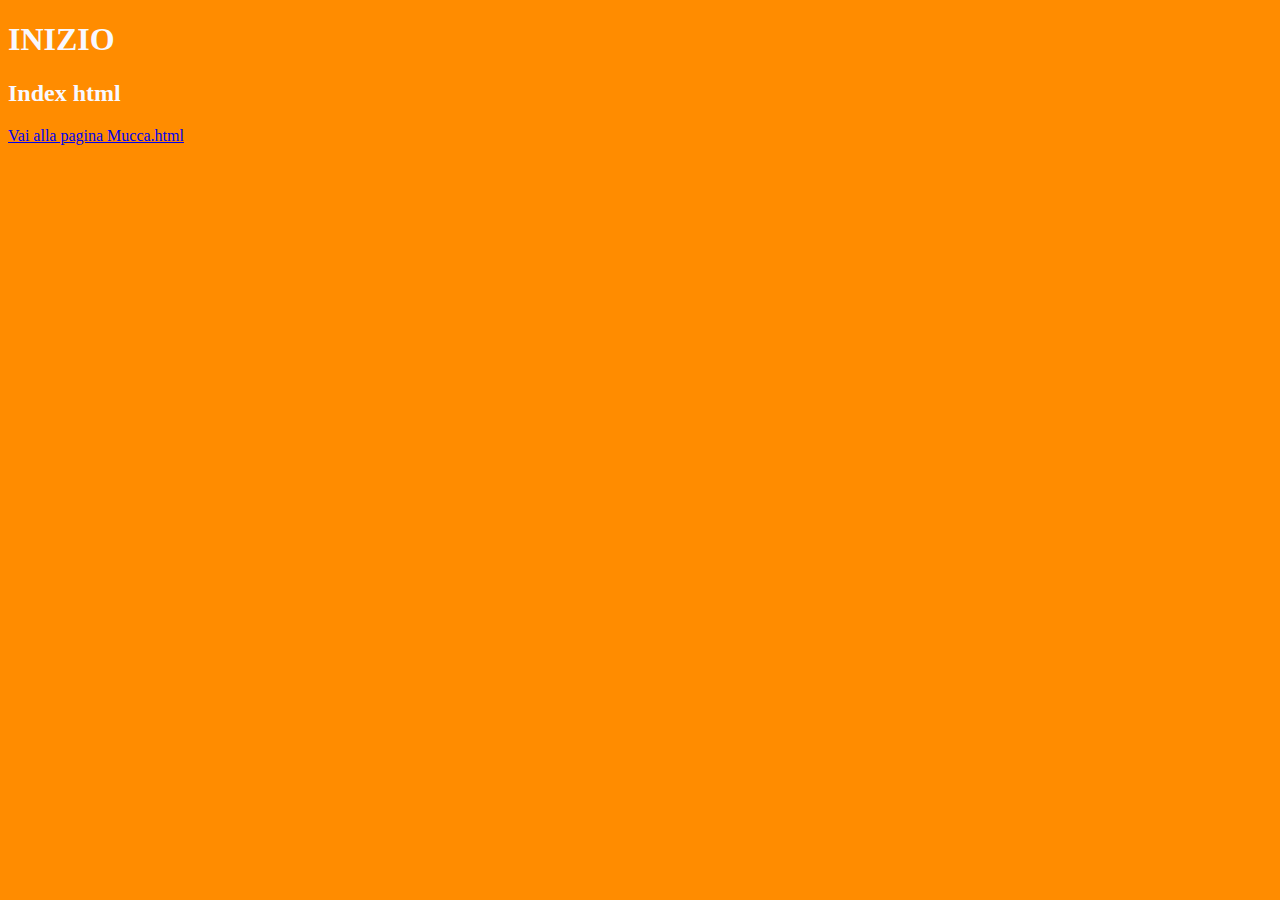
<file: preVer/index.html>
<!DOCTYPE html>
<html lang="en">
<head>
    <meta charset="UTF-8">
    <meta name="viewport" content="width=device-width, initial-scale=1.0">
    <link rel="stylesheet" type="text/css" href="style.css">
    <title>Prova</title>
</head>
<body>
    <div id="container">
        <h1>INIZIO</h1>
        <h2>Index html</h2>
        <a href="mucca.html">Vai alla pagina Mucca.html</a>
    </div>
</body>
</html>
</file>
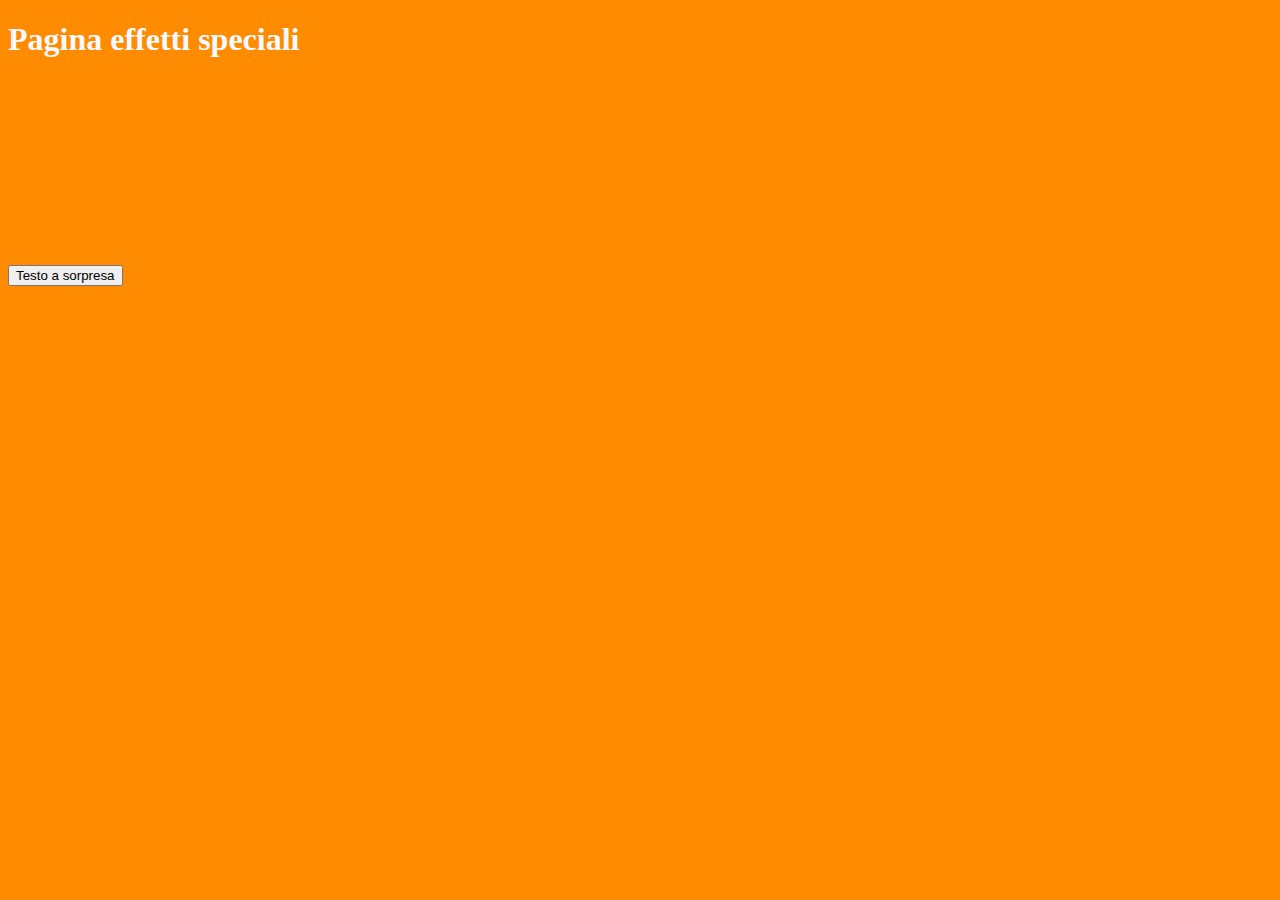
<file: preVer/mucca.html>
<!DOCTYPE html>
<html lang="en">
<head>
    <meta charset="UTF-8">
    <meta name="viewport" content="width=device-width, initial-scale=1.0">
    <script src="script.js"></script>
    <link rel="stylesheet" type="text/css" href="style.css">
    <title>Document</title>
</head>
<body>
    <div id ="container">
        <h1>Pagina effetti speciali</h1>
        <p id="console" ></p>

        <button onclick="buttonFunction()" id = "bottone">Testo a sorpresa</button>

        <canvas id="myCanvas" width="200" height="200">
        </canvas>
      
        
    </div>
    
</body>
</html>
</file>
<file: preVer/style.css>
body{
    background-color: darkorange;
}

#container{
    color:ghostwhite;
}
</file>
